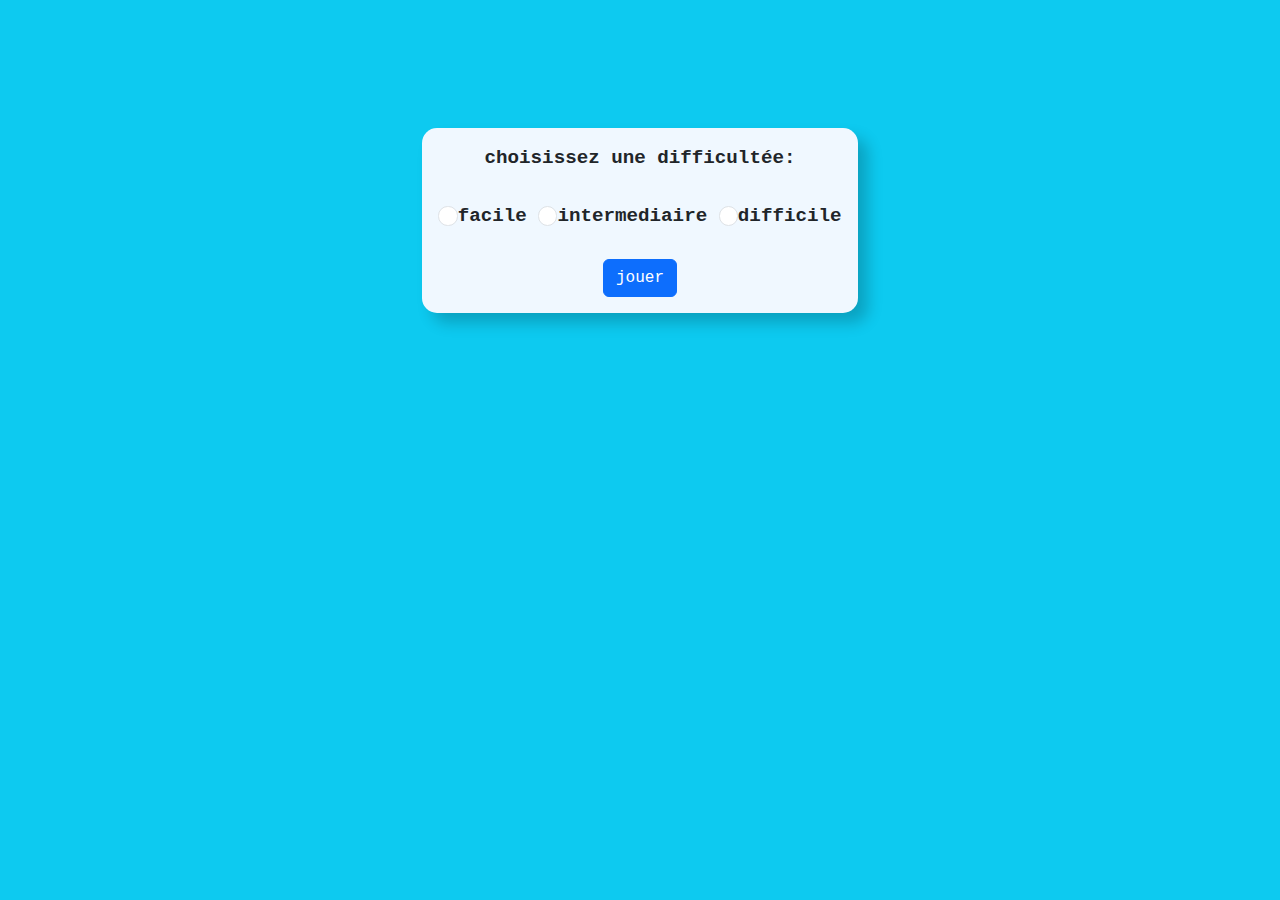
<file: ex1/index.html>
<!DOCTYPE html>
<html lang="en">
<head>
    <meta charset="UTF-8">
    <link rel="stylesheet" href="https://cdn.jsdelivr.net/npm/bootstrap@5.3.3/dist/css/bootstrap.min.css">
    <link rel="stylesheet" href="index.css">
    <meta name="viewport" content="width=device-width, initial-scale=1.0">
    <title>Document</title>
</head>
<body class="bg-info">
    <div class="p-3 mb-2">
        choisissez une difficultée:<br><br>
        <input class="form-check-input" type="radio" name="difficultée" id="facile" value="facile">facile
        <input class="form-check-input" type="radio" name="difficultée" id="intermediaire" value="intermediaire">intermediaire
        <input class="form-check-input" type="radio" name="difficultée" id="difficile" value="difficile">difficile<br><br>
        <INPUT class="btn btn-primary" TYPE="submit" id="bouttonJouer" VALUE="jouer">
    </div>
    <script src="index.js"></script>
</body>
</html>
</file>
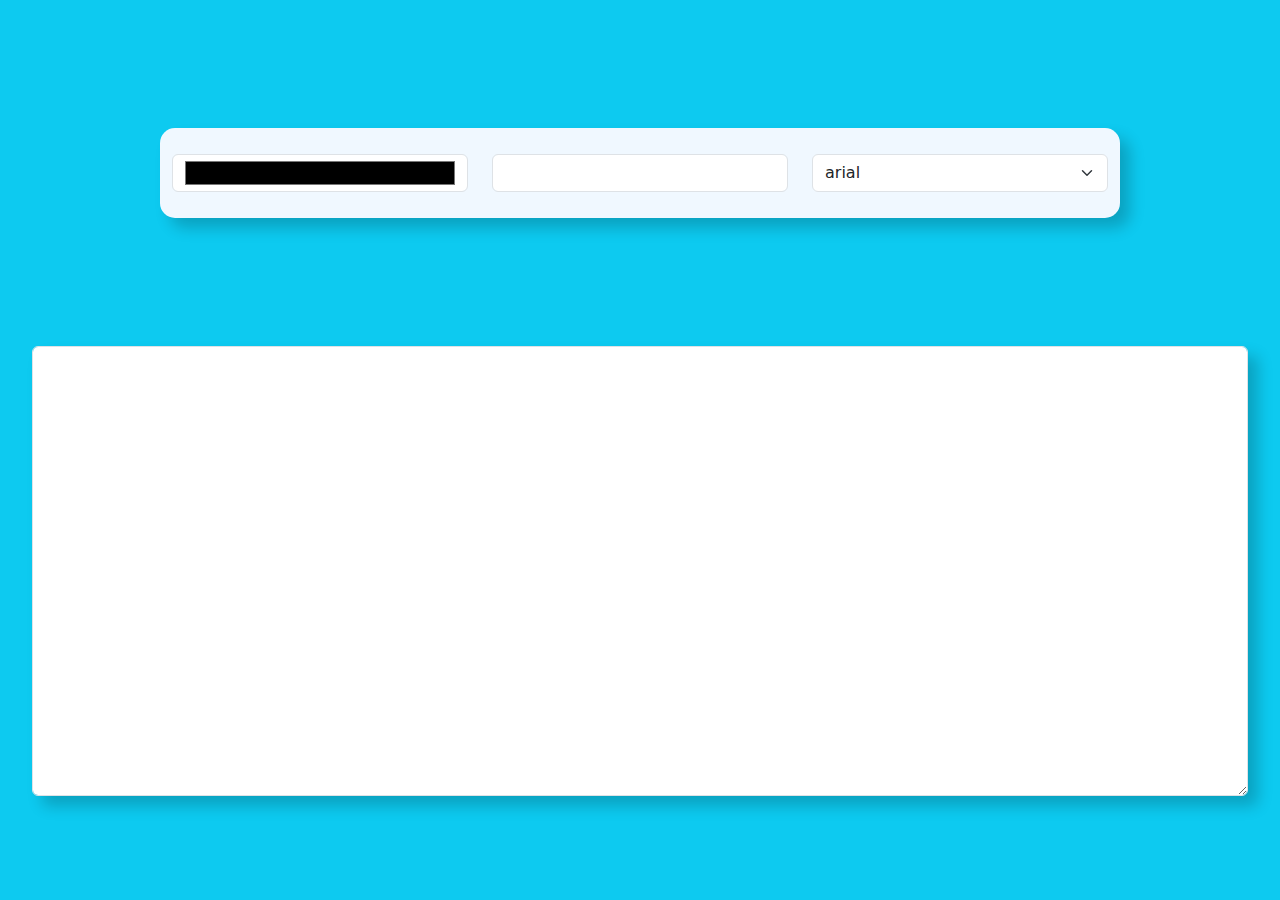
<file: ex2/index.html>
<!DOCTYPE html>
<html lang="en">
<head>
    <meta charset="UTF-8">
    <meta name="viewport" content="width=device-width, initial-scale=1.0">
    <link rel="stylesheet" href="https://cdn.jsdelivr.net/npm/bootstrap@5.3.3/dist/css/bootstrap.min.css" rel="stylesheet" integrity="sha384-QWTKZyjpPEjISv5WaRU9OFeRpok6YctnYmDr5pNlyT2bRjXh0JMhjY6hW+ALEwIH" crossorigin="anonymous">
    <link rel="stylesheet" href="index2.css">

    <title>Document</title>
</head>
<body class="bg-info">
    <div class="panal" id="customizationPanal">
        <div class="row gx-4">
            <div class="col">
                    <input type="color" id="colorPicker" class="form-control">
            </div>
            <div class="col">
                    <input type="number" id="fontSize" class="form-control">
            </div>
            <div class="col">
                <SELECT NAME="font" id="policePicker" class="form-select">
                    <OPTION VALUE="'Arial', sans-serif"> arial </OPTION>
                    <OPTION VALUE="'Verdana', sans-serif"> verdana </OPTION>
                    <OPTION VALUE="'Tahoma', sans-serif"> tahoma</OPTION>
                    <OPTION VALUE="'Georgia', serif"> georgia</OPTION>
                    <OPTION VALUE="'Consolas', monospace"> consolas</OPTION>
                </SELECT>
            </div>
        </div>
    </div>
    
    <textarea class="form-control" id="text">
    
    </textarea>
    <script src="index2.js"> </script>


    
</body>
</html>
</file>
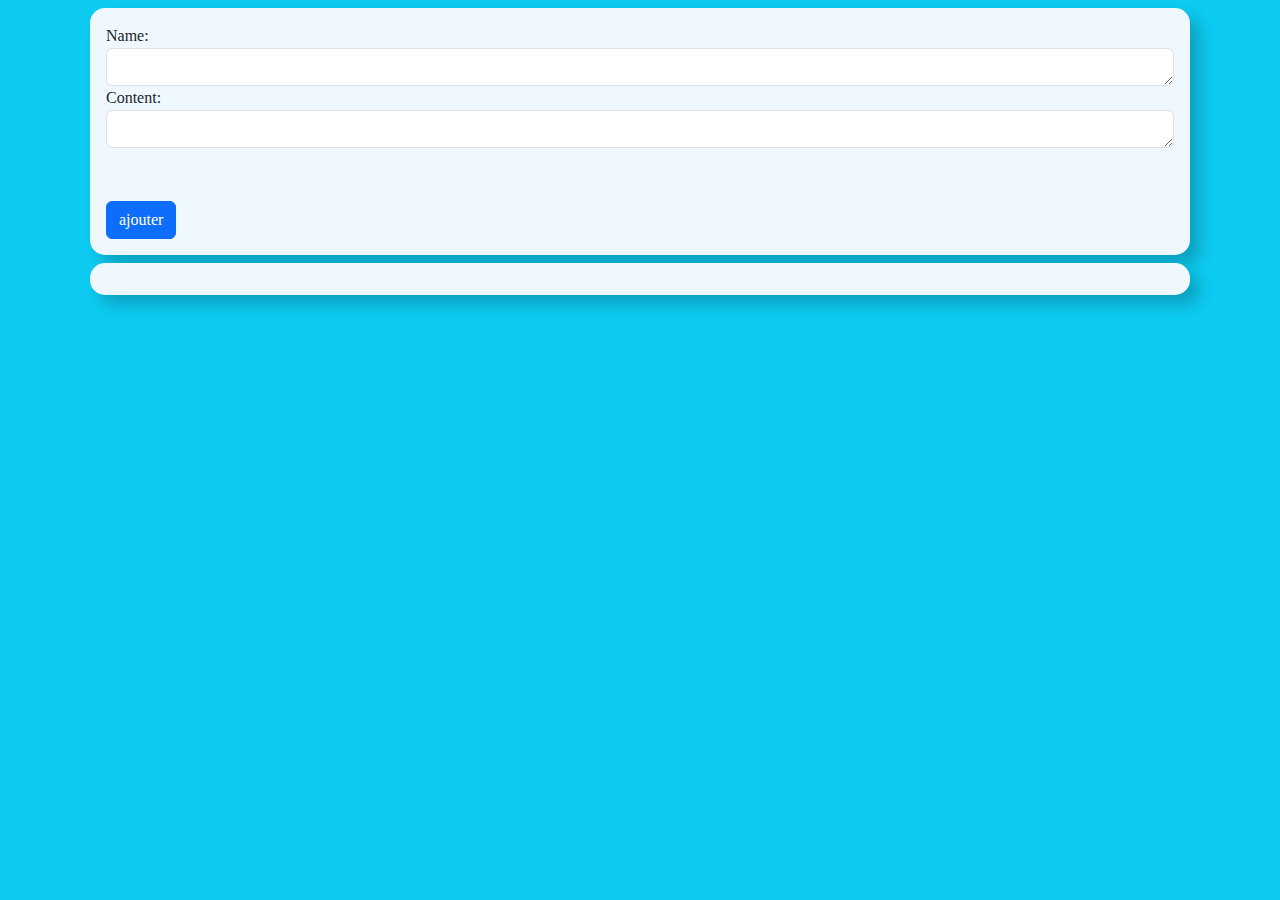
<file: ex3/index.html>
<!DOCTYPE html>
<html lang="en">
<head>
    <meta charset="UTF-8">
    <meta name="viewport" content="width=device-width, initial-scale=1.0">
    <link rel="stylesheet" href="https://cdn.jsdelivr.net/npm/bootstrap@5.3.3/dist/css/bootstrap.min.css" rel="stylesheet" integrity="sha384-QWTKZyjpPEjISv5WaRU9OFeRpok6YctnYmDr5pNlyT2bRjXh0JMhjY6hW+ALEwIH" crossorigin="anonymous">
    <link rel="stylesheet" href="index3.css">
    <link rel="stylesheet" href="https://cdn.jsdelivr.net/npm/bootstrap-icons/font/bootstrap-icons.css">
    <title>Document</title>
</head>
<body class="bg-info">
    <div class="container">
          <div id="row1" class="m-2">
            <div class="p-3">
                Name:
                <textarea class="form-control" id="firstTextArea"></textarea>
                Content:
                <textarea class="form-control" id="secondTextArea"></textarea>
                <button type="button" class="btn btn-primary" id="boutton">ajouter</button>
                

            </div>
          </div>
          
          <div id="row2" class="m-2">
            <div class="p-3">
                <ul class="list-group" id="todoList">
                    
                    
                </ul>                  
            </div>
          </div>
        </div>
    </div>
    <script src="index3.js"> </script>
</body>
</html>
</file>
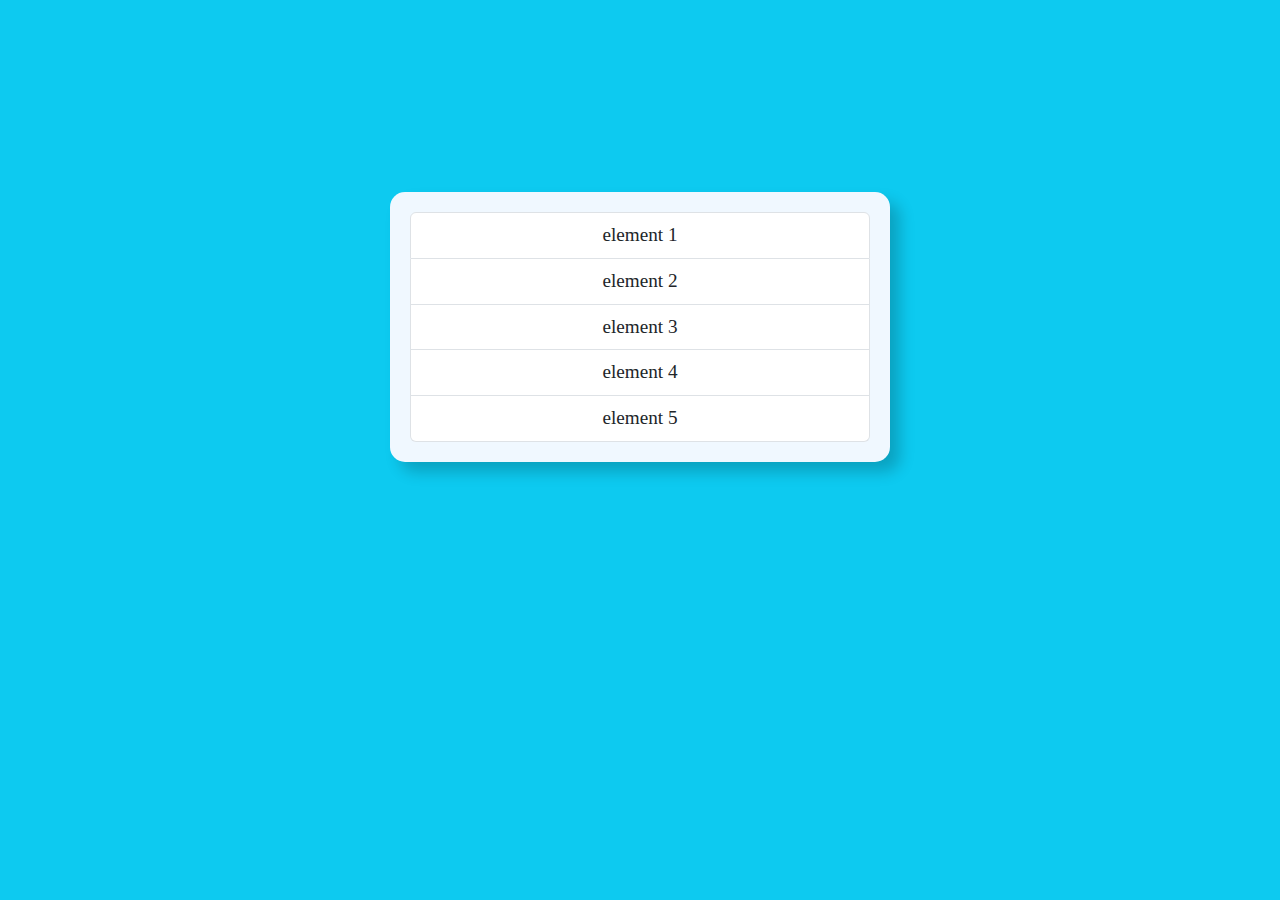
<file: ex4/index.html>
<!DOCTYPE html>
<html lang="en">
<head>
    <meta charset="UTF-8">
    <meta name="viewport" content="width=device-width, initial-scale=1.0">
    <link rel="stylesheet" href="https://cdn.jsdelivr.net/npm/bootstrap@5.3.3/dist/css/bootstrap.min.css" rel="stylesheet" integrity="sha384-QWTKZyjpPEjISv5WaRU9OFeRpok6YctnYmDr5pNlyT2bRjXh0JMhjY6hW+ALEwIH" crossorigin="anonymous">
    <link rel="stylesheet" href="index4.css">
    <title>Document</title>
</head>
<body class="bg-info">
    
    <div>
        <ol class="list-group" id="list">
            <li class="list-group-item">element 1</li>
            <li class="list-group-item">element 2</li>
            <li class="list-group-item">element 3</li>
            <li class="list-group-item">element 4</li>
            <li class="list-group-item">element 5</li>
        </ol>
    </div>
    <script src="index4.js"></script>
</body>
</html>
</file>
<file: ex1/index.css>
div {
    text-align: center;
    margin-top: 10%;
    font-size: larger;
    font-family:'Courier New', Courier, monospace;
    font-weight: bold;
    place-self: center;
    background-color: aliceblue;
    border-radius: 15px;
    box-shadow: 10px 10px 15px rgba(0, 0, 0, 0.2);

}
</file>
<file: ex2/index2.css>
.col{
    width:100%;
}
.row{
    width: 100%;
}
#colorPicker{
    height: 100%;
}
#customizationPanal{
    display: flex;
    justify-content: center;
    align-items: center;
    height: 10vh;
    width: 75%;
    background-color: aliceblue;
    margin:auto;
    margin-top: 10%;
    border-radius: 15px;
    box-shadow: 10px 10px 15px rgba(0, 0, 0, 0.2);
}
#text{
    
    width:95%;
    margin:auto;
    margin-top: 10%;
    height: 50vh;
    box-shadow: 10px 10px 15px rgba(0, 0, 0, 0.2);
}
</file>
<file: ex3/index3.css>
#row1,#row2{
    font-family:'Times New Roman', Times, serif;
    background-color: aliceblue;
    border-radius: 15px;
    box-shadow: 10px 10px 15px rgba(0, 0, 0, 0.2);
}
textarea{
    height:4vh;
}
#boutton{
    margin-top: 5%;
}
</file>
<file: ex4/index4.css>
div{
    background-color: aliceblue;
    margin-top: 15%;
    width: fit-content;
    margin-left: auto;
    margin-right: auto;
    border-radius: 15px;
    box-shadow: 10px 10px 15px rgba(0, 0, 0, 0.2);
}

.list-group{
    width: 500px;
    margin-right: auto;
    margin-left: auto;
    justify-items: center;
    padding-top: 20px;
    padding-bottom: 20px;
    padding-right: 20px;
    padding-left: 20px;
    font-size: larger;
    font-family: Cambria, Cochin, Georgia, Times, 'Times New Roman', serif;
}
.list-group-item{
    text-align: center;
}
</file>
